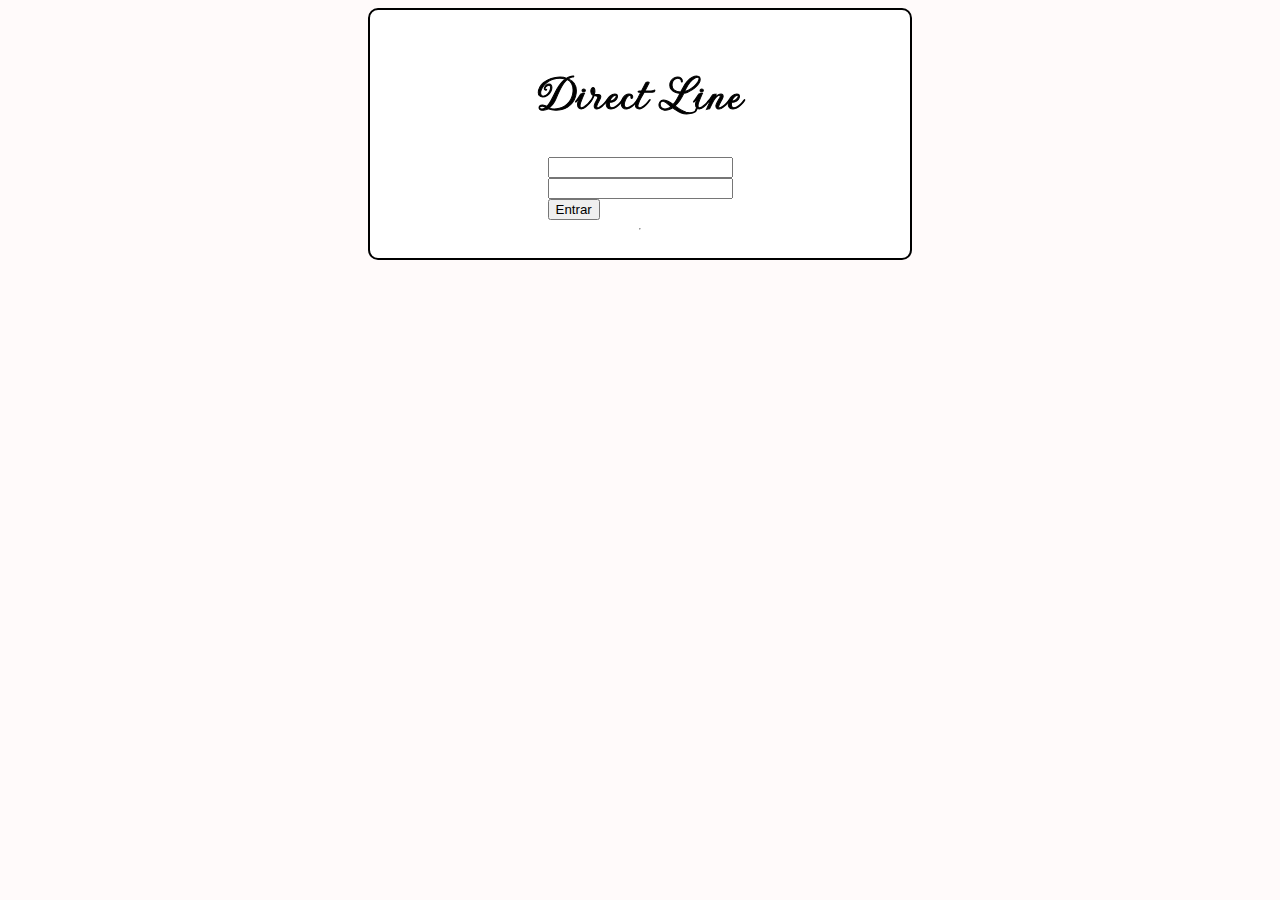
<file: index.html>
<!DOCTYPE html>
<html lang="pt-br">
<head>
  <meta charset="UTF-8">
  <meta http-equiv="X-UA-Compatible" content="IE=edge">
  <meta name="viewport" content="width=device-width, initial-scale=1.0">
 <link rel="shortcut icon" href="images/favicon (1).ico" type="image/x-icon">
 <link href="https://fonts.googleapis.com/css2?family=Gwendolyn:wght@700&family=Roboto:wght@700&display=swap" rel="stylesheet">

  <title>Direct Line</title>
  <link rel="stylesheet" href="style.css">
</head>
<body>
  <section>
    <div id="containerForm">
      <h1>Direct Line</h1>
      <div id="input">
        <input type="text" id="userName"> <br>
        <input type="password" name="passWord" id="passWord"> <br>
        <input type="button" value="Entrar">
      </div>
      <hr>
    </div>
    <div></div>
  </section>
</body>
</html>
</file>
<file: style.css>
body{
  background: rgb(255, 250, 250);
  height: 100%;
}
h1{
  text-align: center;
  font-family: 'Gwendolyn', cursive;
  font-size: 50px;
  -webkit-text-stroke-width: 1px ;
  -webkit-text-stroke-color: #000;
  color: rgb(0, 0, 0);
}
#containerForm{
  
  justify-content:center;
  align-items:center;
  background: rgb(255, 255, 255);
  border-radius: 10px;
  padding: 20px;
  width: 500px;
  margin: auto;
  place-items: center;
  border: 2px solid black;
}
#input{
  margin: auto;
}
</file>
